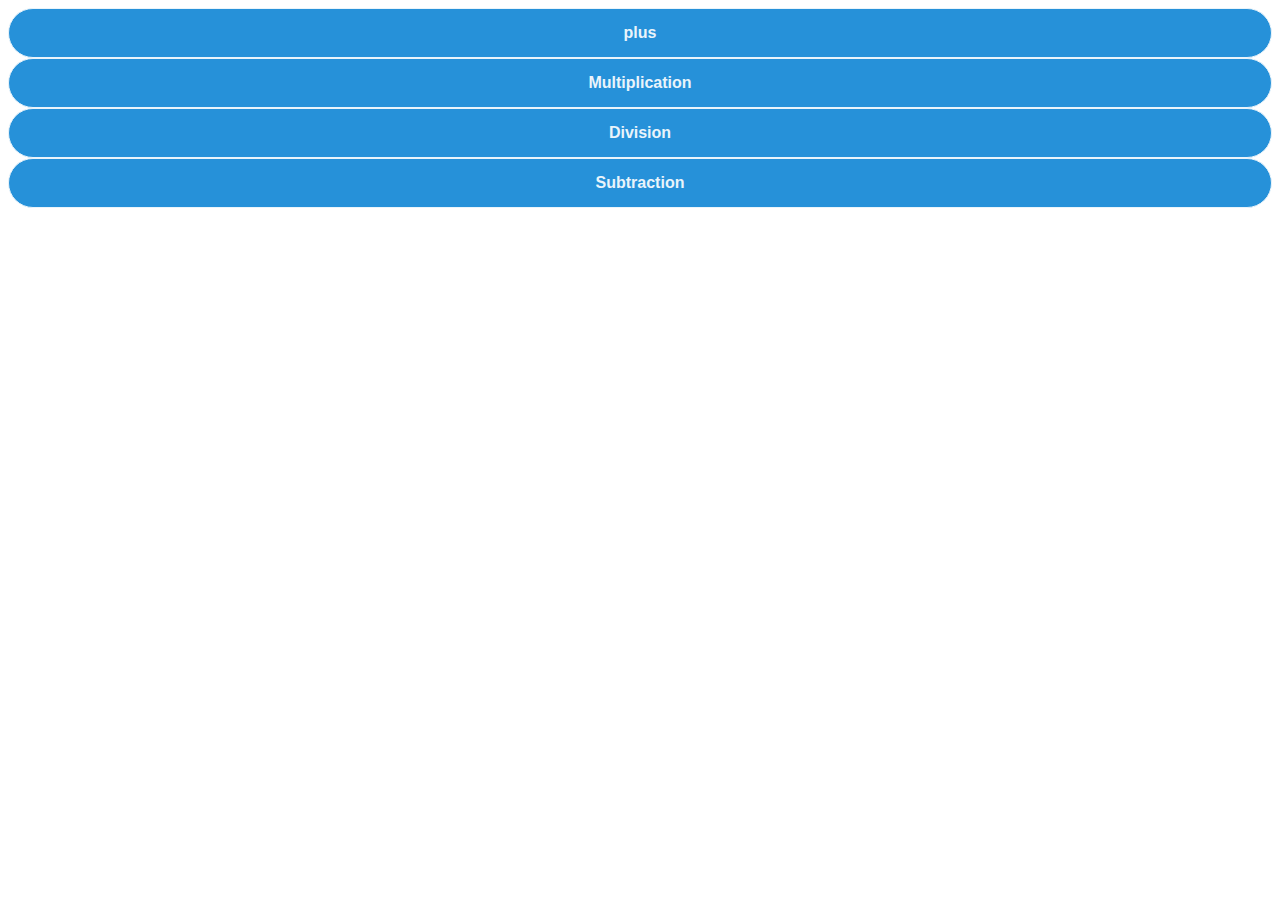
<file: index.html>
<!DOCTYPE html>
<html lang="en">
<head>
    <title>chose</title>
    <link rel="stylesheet" href="style.css">
</head>
<body>
    
    <div>

    <button onclick="location.href= ' calc/plus.html '" class="selct">plus</button>
    <div class="br1"></div>
    <button onclick="location.href= 'calc/multiplication.html'" class="selct">Multiplication</button>
    <div class="br1"></div>
    <button onclick="location.href= 'calc/division.html'" class="selct">Division</button>
    <div class="br1"></div>
    <button onclick="location.href= 'calc/Subtraction.html'" class="selct">Subtraction</button>

</div>
</body>
</html>
</file>
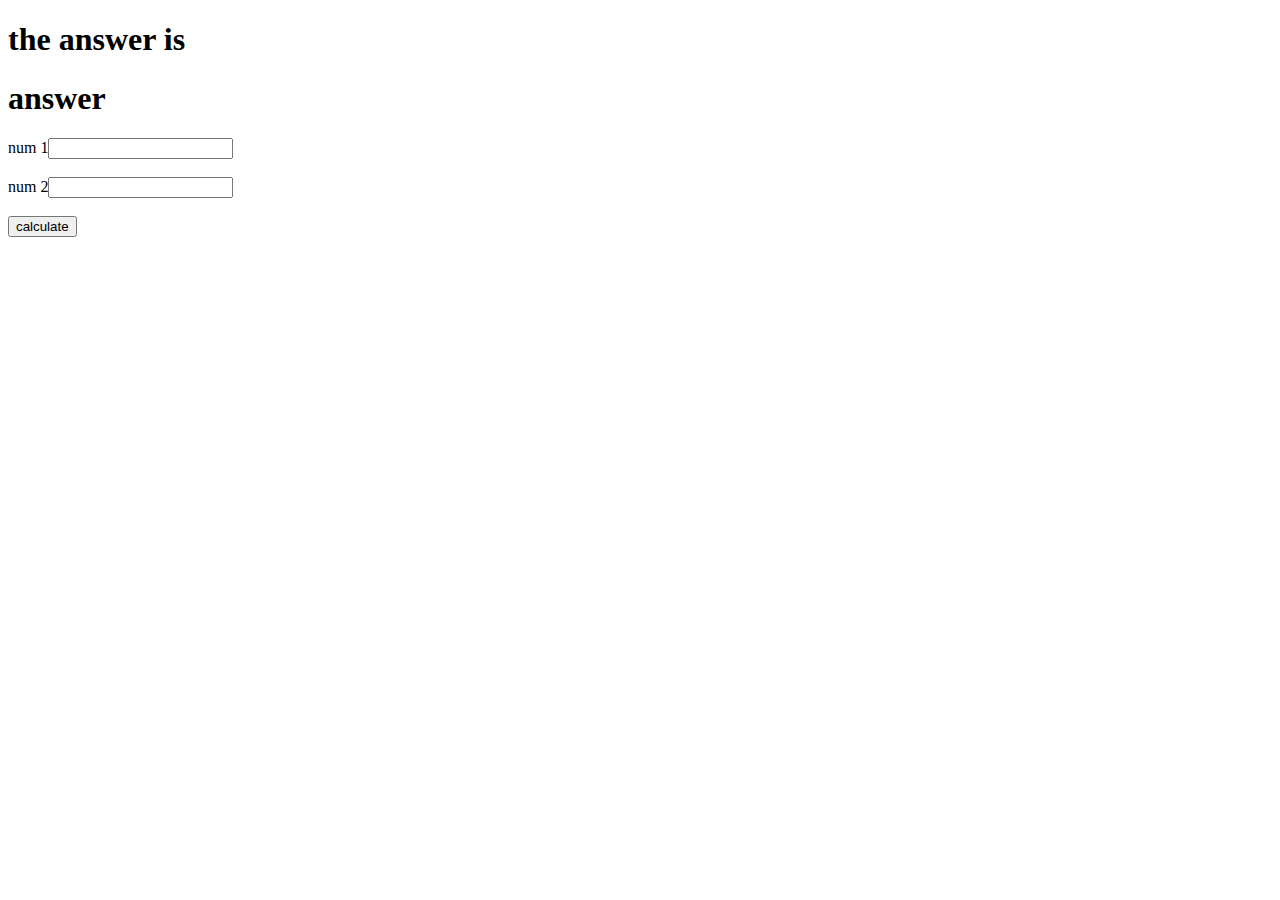
<file: calc/division.html>
<!DOCTYPE html>
<html lang="en">
<head>
    <title>7asbea</title>
    
</head>
<body>
   <h1>the answer is</h1><h1 id="answer">answer</h1>


   num 1<input type="text" id="num1">
   <br>
   <br>
   num 2<input type="text" id="num2">
   <br>
   <br>
   <button class="button" onclick="calculate()">calculate</button>
     
   <script>
       function calculate()
        {
            var field1=document.getElementById("num1").value;
            var field2=document.getElementById("num2").value;

            var result=parseFloat(field1) / parseFloat(field2);
            
            if(!isNaN(result))
            {
                document.getElementById("answer").innerHTML="the answer is "+result;
            }
        }


   </script>


</body>
</html>
</file>
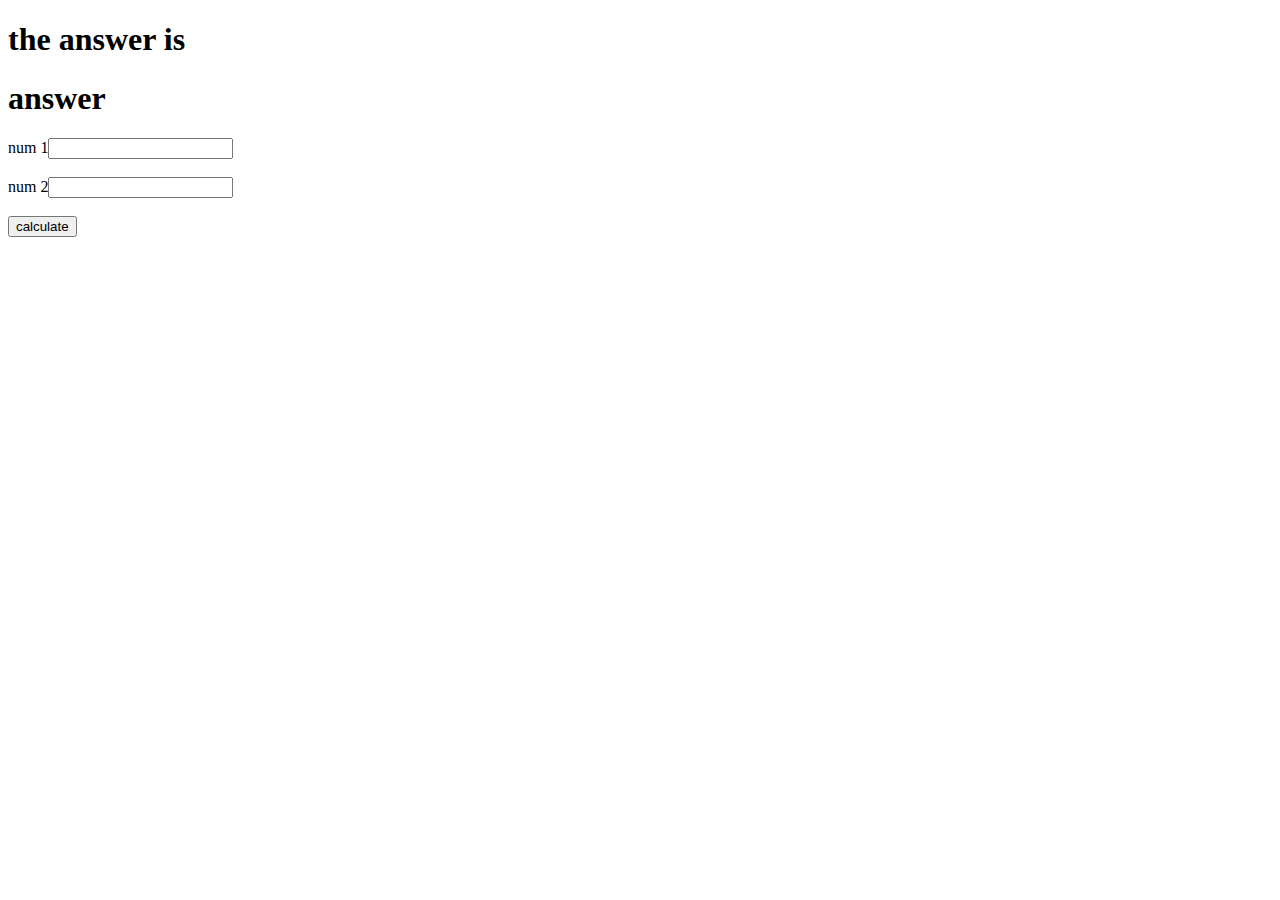
<file: calc/multiplication.html>
<!DOCTYPE html>
<html lang="en">
<head>
    <title>7asbea</title>
    
</head>
<body>
   <h1>the answer is</h1><h1 id="answer">answer</h1>


   num 1<input type="text" id="num1">
   <br>
   <br>
   num 2<input type="text" id="num2">
   <br>
   <br>
   <button class="button" onclick="calculate()">calculate</button>
     
   <script>
       function calculate()
        {
            var field1=document.getElementById("num1").value;
            var field2=document.getElementById("num2").value;

            var result=parseFloat(field1)*parseFloat(field2);
            
            if(!isNaN(result))
            {
                document.getElementById("answer").innerHTML="the answer is "+result;
            }
        }


   </script>


</body>
</html>
</file>
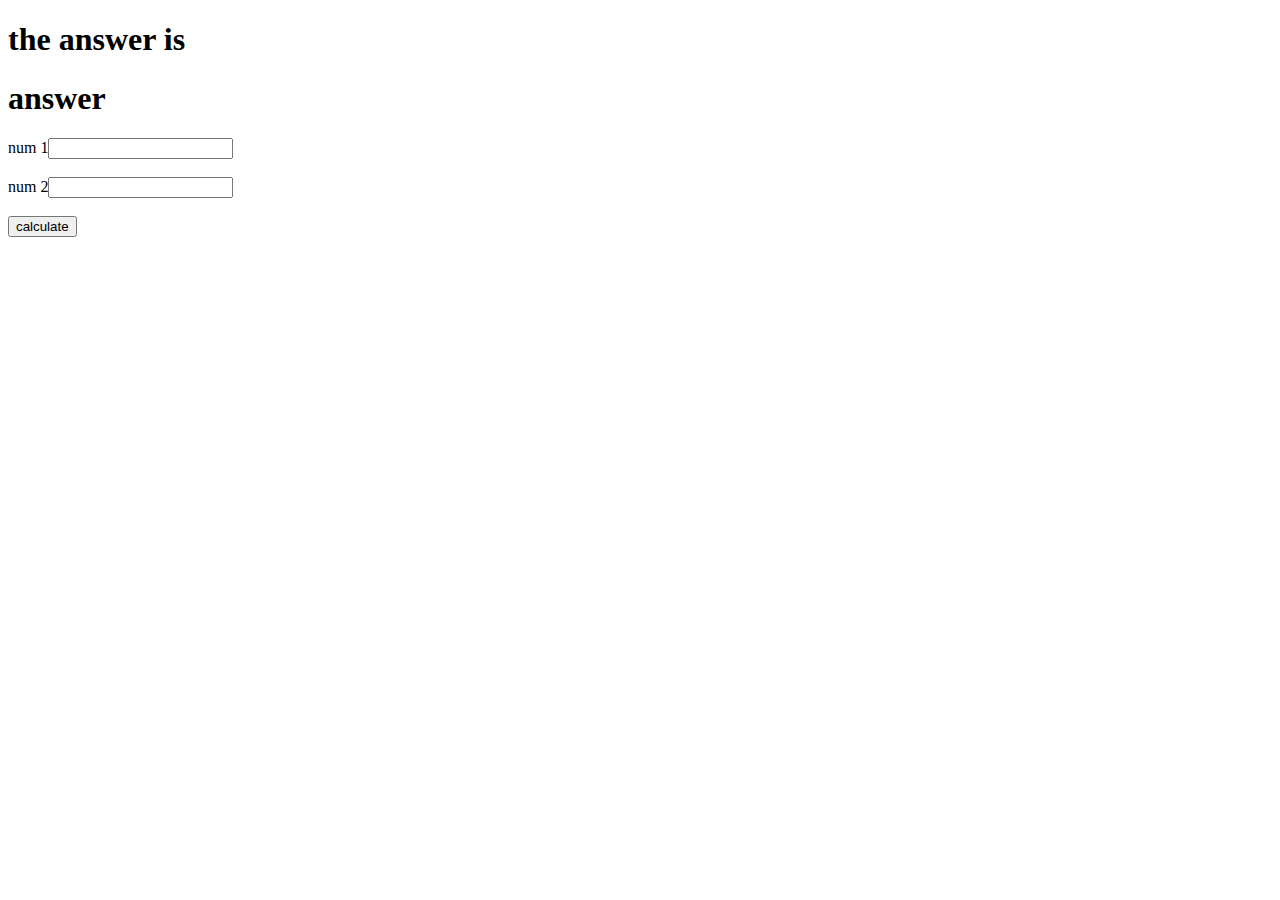
<file: calc/plus.html>
<!DOCTYPE html>
<html lang="en">
<head>
    <title>7asbea</title>
    
</head>
<body>
   <h1>the answer is</h1><h1 id="answer">answer</h1>


   num 1<input type="text" id="num1">
   <br>
   <br>
   num 2<input type="text" id="num2">
   <br>
   <br>
   <button class="button" onclick="calculate()">calculate</button>
     
   <script>
       function calculate()
        {
            var field1=document.getElementById("num1").value;
            var field2=document.getElementById("num2").value;

            var result=parseFloat(field1)+parseFloat(field2);
            
            if(!isNaN(result))
            {
                document.getElementById("answer").innerHTML="the answer is "+result;
            }
        }


   </script>


</body>
</html>
</file>
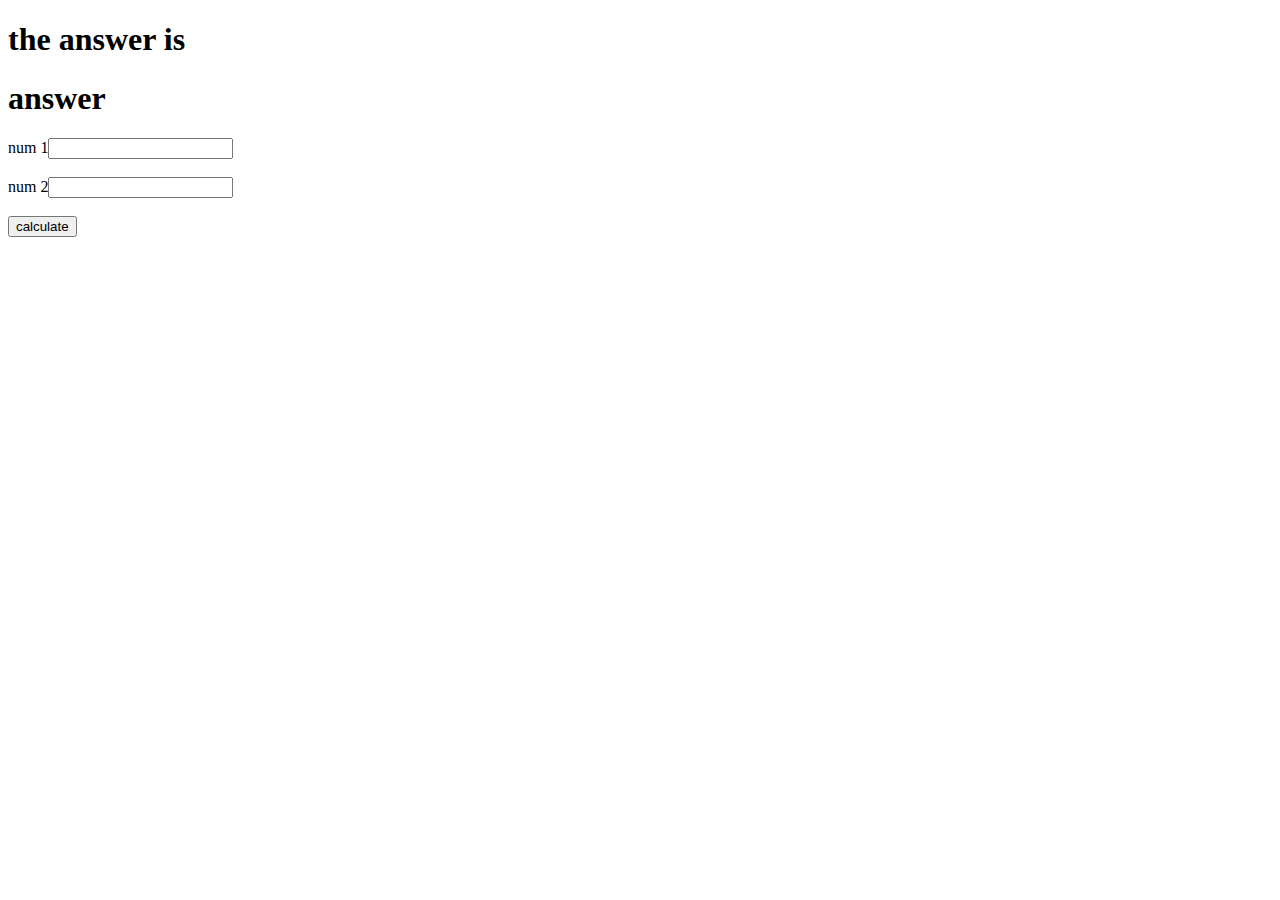
<file: calc/Subtraction.html>
<!DOCTYPE html>
<html lang="en">
<head>
    <title>7asbea</title>
    
</head>
<body>
   <h1>the answer is</h1><h1 id="answer">answer</h1>


   num 1<input type="text" id="num1">
   <br>
   <br>
   num 2<input type="text" id="num2">
   <br>
   <br>
   <button class="button" onclick="calculate()">calculate</button>
     
   <script>
       function calculate()
        {
            var field1=document.getElementById("num1").value;
            var field2=document.getElementById("num2").value;

            var result=parseFloat(field1)-parseFloat(field2);
            
            if(!isNaN(result))
            {
                document.getElementById("answer").innerHTML="the answer is "+result;
            }
        }


   </script>


</body>
</html>
</file>
<file: style.css>
.selct{
    width: 100%;
    height: 50px;
    border: 1px solid;
    background: #2691d9;
    border-radius: 25px;
    font-size: 16px;
    color: #e9f4fb;
    font-weight: 700;
    cursor: pointer;
    outline: none;
}
.br1{
    height: 50%;
}
</file>
